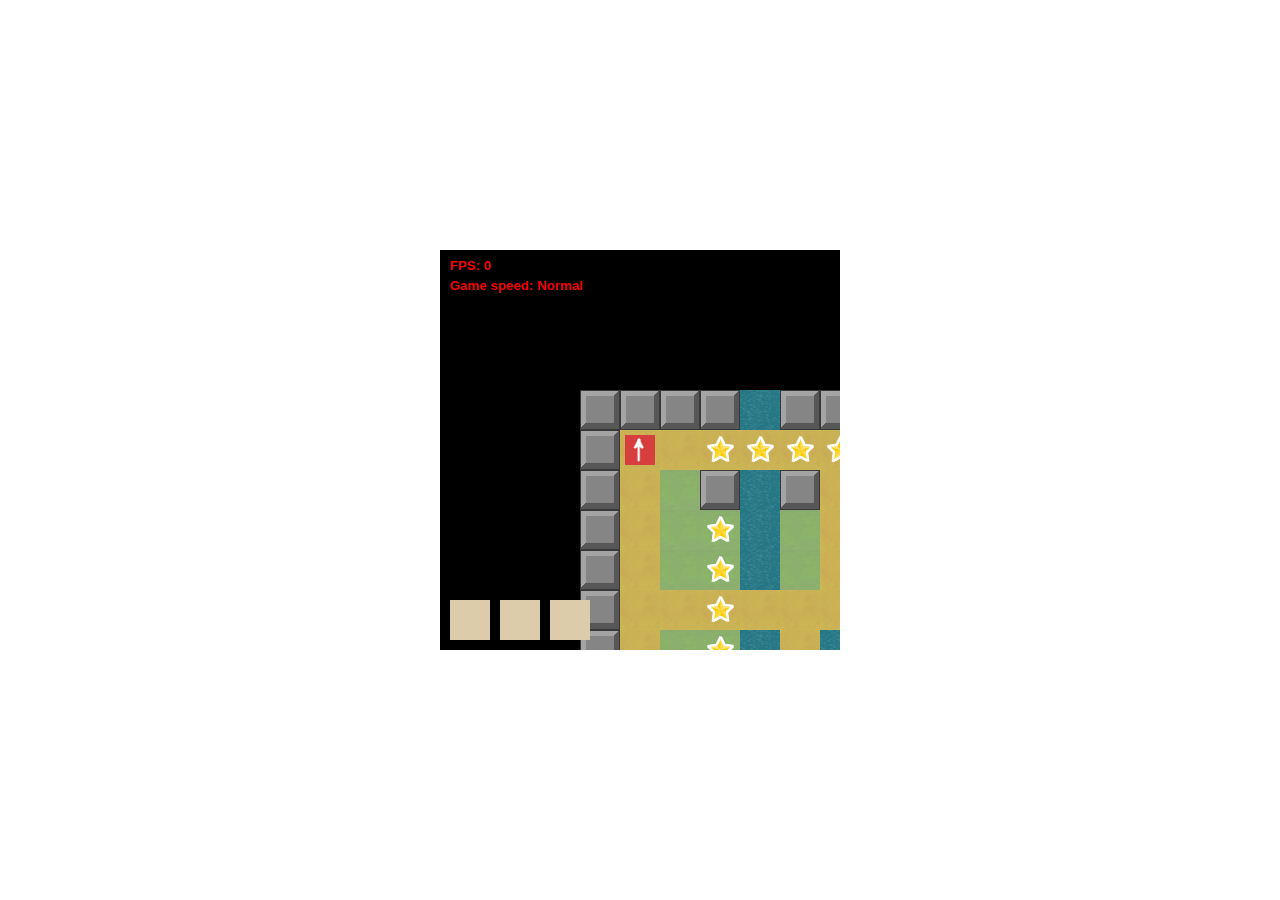
<file: game1/index.html>
<!DOCTYPE html>
<html lang="fr">
<head>
    <meta charset="UTF-8">
    <meta http-equiv="X-UA-Compatible" content="IE=edge">
    <meta name="viewport" content="width=device-width, initial-scale=1.0">
    <link rel="stylesheet" href="assets/css/normalize.css">
    <link rel="stylesheet" href="assets/css/style.css">
    <title>Test -Sprites</title>
</head>
<body>
    <!-- <div class="btn">
        <button onclick="moveTop()">Up</button>
        <button onclick="moveLeft()">Left</button>
        <button onclick="moveRight()">Right</button>
        <button onclick="moveDown()">Down</button>
        <button onclick="moveStop()">Stop</button>
    </div> -->

    <canvas id="game" width="400" height="400"></canvas>

    <script src="assets/js/game.js"></script>
</body>
</html>
</file>
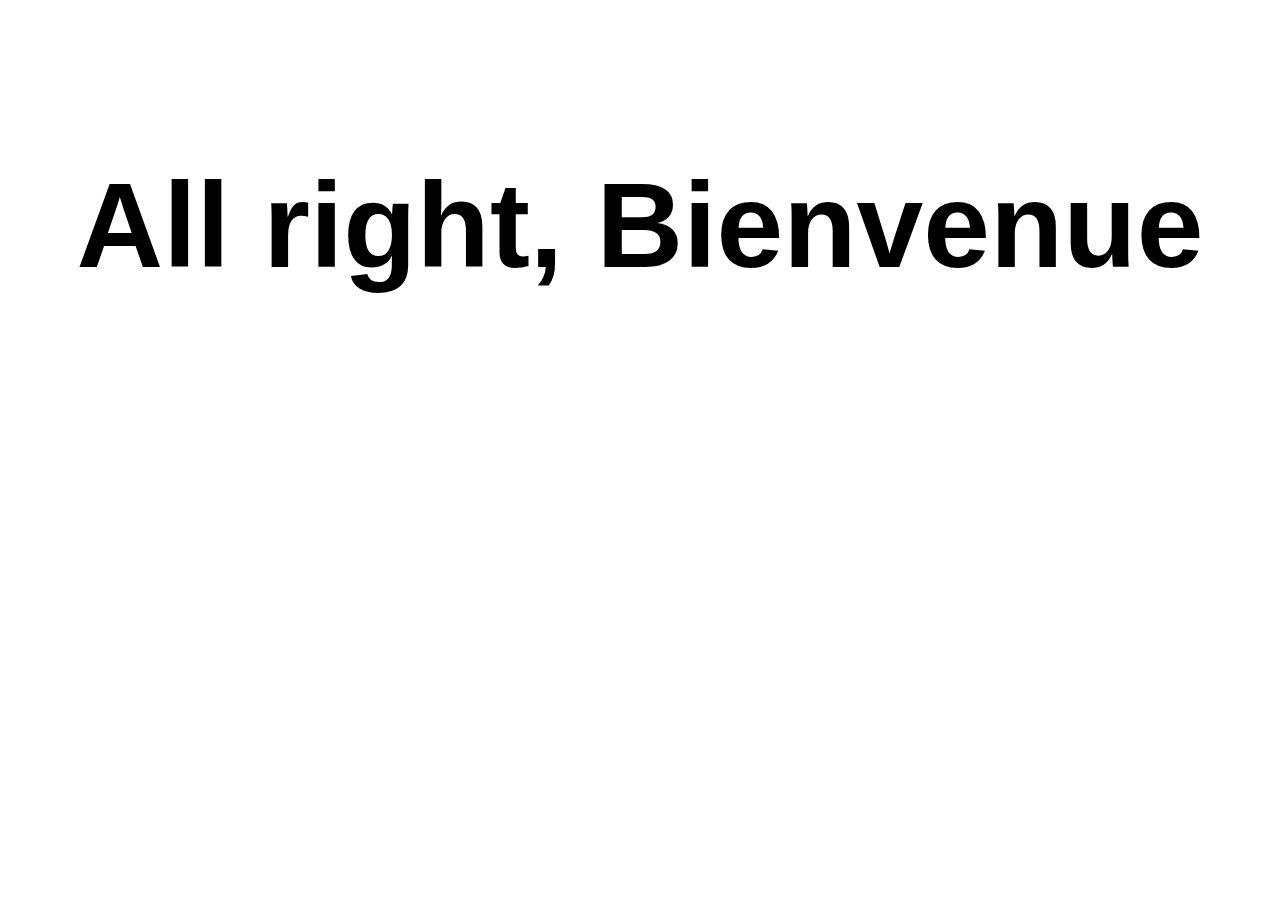
<file: page_de_chargement_n_1/index.html>
<!DOCTYPE html>
<html lang="fr">
    <head>
        <meta charset="UTF-8" />
        <meta http-equiv="X-UA-Compatible" content="IE=edge" />
        <meta name="viewport" content="width=device-width, initial-scale=1.0" />
        <link rel="stylesheet" href="./assets/css/style.css" />
        <title>Test - Page de chargement n°1</title>
    </head>
    <body>
        <div class="loader">
            <span class="lettre">C</span>
            <span class="lettre">H</span>
            <span class="lettre">A</span>
            <span class="lettre">R</span>
            <span class="lettre">G</span>
            <span class="lettre">E</span>
            <span class="lettre">M</span>
            <span class="lettre">E</span>
            <span class="lettre">N</span>
            <span class="lettre">T</span>
        </div>

        <div class="accueil">
            <h1>All right, Bienvenue</h1>
        </div>

        <script src="./assets/js/script.js"></script>
    </body>
</html>
</file>
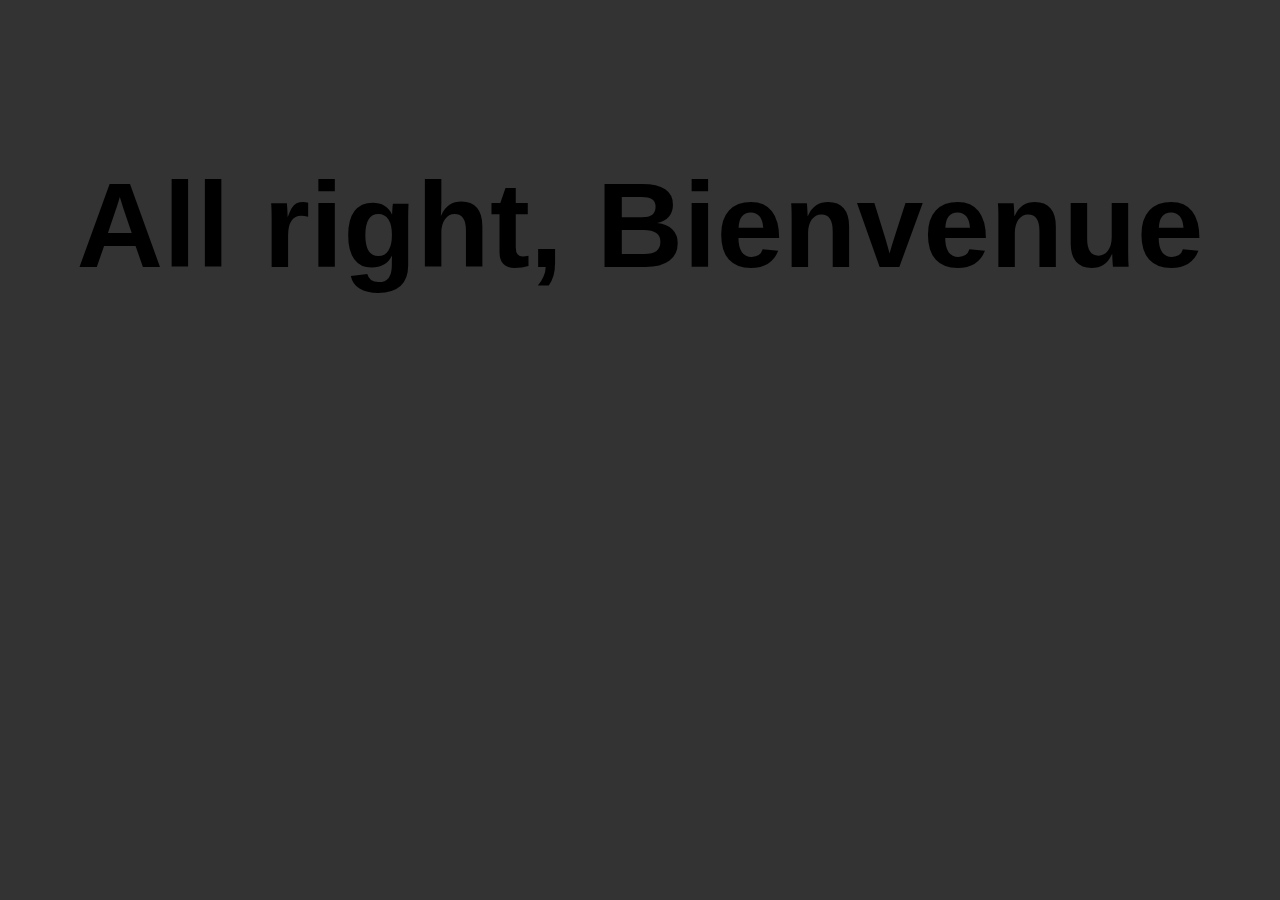
<file: page_de_chargement_n_2/index.html>
<!DOCTYPE html>
<html lang="fr">
    <head>
        <meta charset="UTF-8" />
        <meta http-equiv="X-UA-Compatible" content="IE=edge" />
        <meta name="viewport" content="width=device-width, initial-scale=1.0" />
        <link rel="stylesheet" href="./assets/css/style.css" />
        <title>Test - Page de chargement n°2</title>
    </head>
    <body>
        <div class="bb"></div>
        
        <div class="accueil">
            <h1>All right, Bienvenue</h1>
        </div>

        <script src="./assets/js/script.js"></script>
    </body>
</html>
</file>
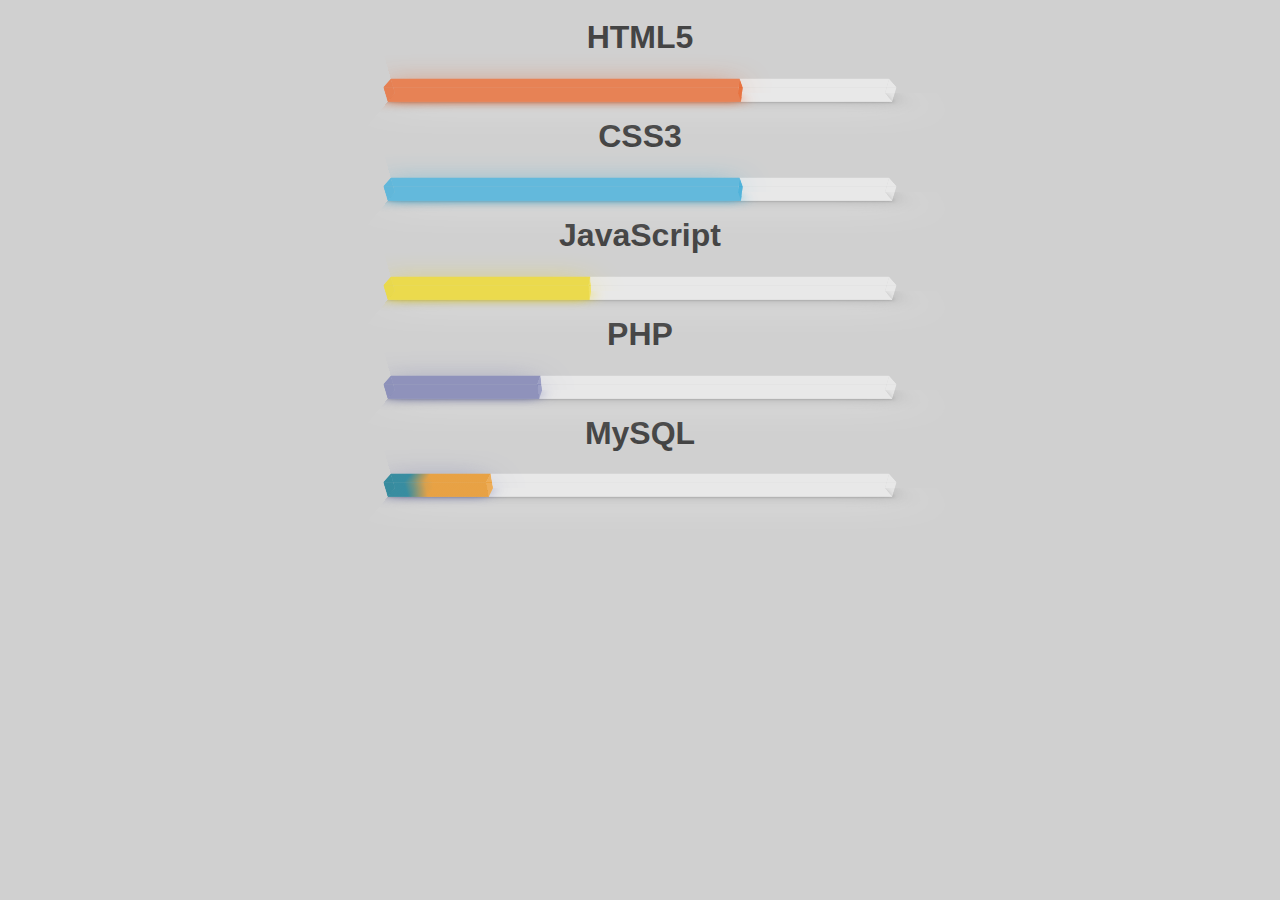
<file: Skill_bars_n_1/index.html>
<!DOCTYPE html>
<html lang="en">
<head>
    <meta charset="UTF-8">
    <meta http-equiv="X-UA-Compatible" content="IE=edge">
    <meta name="viewport" content="width=device-width, initial-scale=1.0">
    <link rel="stylesheet" href="./assets/css/style.css">
    <title>Skill Bars n°1</title>
</head>
<body>
    <div class="container">
        <section>
            <article>
                <h1>HTML5</h1>
                <div class="chart">
                    <div class="bar bar-70 html">
                        <div class="face top">
                            <div class="growing-bar"></div>
                        </div>
                        <div class="face side-0">
                            <div class="growing-bar"></div>
                        </div>
                        <div class="face floor">
                            <div class="growing-bar"></div>
                        </div>
                        <div class="face side-a"></div>
                        <div class="face side-b"></div>
                        <div class="face side-c"></div>
                        <div class="face side-1">
                            <div class="growing-bar"></div>
                        </div>
                    </div>
                </div>
                <h1>CSS3</h1>
                <div class="chart">
                    <div class="bar bar-70 css">
                        <div class="face top">
                            <div class="growing-bar"></div>
                        </div>
                        <div class="face side-0">
                            <div class="growing-bar"></div>
                        </div>
                        <div class="face floor">
                            <div class="growing-bar"></div>
                        </div>
                        <div class="face side-a"></div>
                        <div class="face side-b"></div>
                        <div class="face side-c"></div>
                        <div class="face side-1">
                            <div class="growing-bar"></div>
                        </div>
                    </div>
                </div>
                <h1>JavaScript</h1>
                <div class="chart">
                    <div class="bar bar-40 js">
                        <div class="face top">
                            <div class="growing-bar growing-bar-js"></div>
                        </div>
                        <div class="face side-0">
                            <div class="growing-bar growing-bar-js"></div>
                        </div>
                        <div class="face floor">
                            <div class="growing-bar growing-bar-js"></div>
                        </div>
                        <div class="face side-a"></div>
                        <div class="face side-b"></div>
                        <div class="face side-c"></div>
                        <div class="face side-1">
                            <div class="growing-bar growing-bar-js"></div>
                        </div>
                    </div>
                </div>
                <h1>PHP</h1>
                <div class="chart">
                    <div class="bar bar-30 php">
                        <div class="face top">
                            <div class="growing-bar"></div>
                        </div>
                        <div class="face side-0">
                            <div class="growing-bar"></div>
                        </div>
                        <div class="face floor">
                            <div class="growing-bar"></div>
                        </div>
                        <div class="face side-a"></div>
                        <div class="face side-b"></div>
                        <div class="face side-c"></div>
                        <div class="face side-1">
                            <div class="growing-bar"></div>
                        </div>
                    </div>
                </div>
                <h1>MySQL</h1>
                <div class="chart">
                    <div class="bar bar-20 mysql">
                        <div class="face top">
                            <div class="growing-bar"></div>
                        </div>
                        <div class="face side-0">
                            <div class="growing-bar"></div>
                        </div>
                        <div class="face floor">
                            <div class="growing-bar"></div>
                        </div>
                        <div class="face side-a"></div>
                        <div class="face side-b"></div>
                        <div class="face side-c"></div>
                        <div class="face side-1">
                            <div class="growing-bar"></div>
                        </div>
                    </div>
                </div>
            </article>
        </section>
    </div> 
</body>
</html>
</file>
<file: game1/assets/css/style.css>
body {
    width: 100vw;
    height: 100vh;
    display: flex;
    justify-content: center;
    align-items: center;
}
</file>
<file: page_de_chargement_n_1/assets/css/style.css>
*, ::before, ::after {
    box-sizing: border-box;
    margin: 0;
    padding: 0;
}

body {
    font-family: Arial, Helvetica, sans-serif;
    height: 100vh;
}

.accueil {
    height: 100%;
    width: 100%;
    background: url(https://images.unsplash.com/photo-1511576661531-b34d7da5d0bb?ixlib=rb-1.2.1&ixid=eyJhcHBfaWQiOjEyMDd9&auto=format&fit=crop&w=1350&q=80);
    background-repeat: no-repeat;
    background-size: cover;
    background-position: center;
    display: flex;
    justify-content: center;
    align-items: center;
}

.accueil h1 {
    font-size: 120px;
    margin-bottom: 450px;
}

.loader {
    position: absolute;
    width: 100%;
    height: 100%;
    background-color: #000;
    display: flex;
    justify-content: center;
    align-items: center;
}

.lettre {
    color: #b68181;
    font-size: 80px;
    letter-spacing: 15px;
    margin-bottom: 150px;
    animation: flash 1.2s linear infinite;
}

@keyframes flash {
    0% {
        color: #ff0000;
        text-shadow: 0 0 7px #ff0000;
    }
    90% {
        color: #b68181;
        text-shadow: none;
    }
    100% {
        color: #ff0000;
        text-shadow: 0 0 7px #ff0000;
    }
}

.lettre:nth-child(1) {
    animation-delay: 0.1s;
}

.lettre:nth-child(2) {
    animation-delay: 0.2s;
}

.lettre:nth-child(3) {
    animation-delay: 0.3s;
}

.lettre:nth-child(4) {
    animation-delay: 0.4s;
}

.lettre:nth-child(5) {
    animation-delay: 0.5s;
}

.lettre:nth-child(6) {
    animation-delay: 0.6s;
}

.lettre:nth-child(7) {
    animation-delay: 0.7s;
}

.lettre:nth-child(8) {
    animation-delay: 0.8s;
}

.lettre:nth-child(9) {
    animation-delay: 0.9s;
}

.lettre:nth-child(10) {
    animation-delay: 1s;
}

.fondu-out {
    opacity: 0;
    transition: opacity 0.4s ease-out;
}
</file>
<file: page_de_chargement_n_2/assets/css/style.css>
*, ::before, ::after {
		box-sizing: border-box;
		margin: 0;
		padding: 0;
}

html,
body {
	height: 100%;
}

body {
	position: relative;
	background-color: #333333;
	font-family: Arial, Helvetica, sans-serif;
	height: 100vh;
}

.bb::before, .bb::after, .bb {
		position: absolute;
		top: 0;
		bottom: 0;
		left: 0;
		right: 0;
	}
	
.bb {
	width: 200px;
	height: 200px;
	margin: auto;
	background: url("../img/dragon_sources.svg") no-repeat 50%/70% #0000001a;
	color: #ff3333;
	box-shadow: inset 0 0 0 1px #ff333380;
	border-radius: 50%;
}
.bb::before, .bb::after {
	content: "";
	z-index: -1;
	margin: -5%;
	box-shadow: inset 0 0 0 2px;
	animation: clipMe 8s linear infinite;
	border-radius: 50%;
}
.bb::before {
	animation-delay: -4s;
}

@keyframes clipMe {
	0%, 100% {
		clip: rect(0px, 220px, 2px, 0px);
	}
	25% {
		clip: rect(0px, 2px, 220px, 0px);
	}
	50% {
		clip: rect(218px, 220px, 220px, 0px);
	}
	75% {
		clip: rect(0px, 220px, 220px, 218px);
	}
}

.fondu-out {
		opacity: 0;
		transition: opacity 0.4s ease-out;
}

.accueil {
    height: 100%;
    width: 100%;
    background: url(https://images.unsplash.com/photo-1511576661531-b34d7da5d0bb?ixlib=rb-1.2.1&ixid=eyJhcHBfaWQiOjEyMDd9&auto=format&fit=crop&w=1350&q=80);
    background-repeat: no-repeat;
    background-size: cover;
    background-position: center;
    display: flex;
    justify-content: center;
    align-items: center;
}

.accueil h1 {
    font-size: 120px;
    margin-bottom: 450px;
}
</file>
<file: Skill_bars_n_1/assets/css/style.css>
body {
	font-family: "Open Sans", sans-serif;
	font-size: 16px;
	font-weight: 300;
	line-height: 1em;
	text-align: center;
	color: #444;
	background: #d0d0d0;
}

/* CENTER LES SKILL BARS */

section {
	display: flex;
	justify-content: center;
	flex-direction: column;
	margin-bottom: 2em;
	padding: 0;
}

/* WIDTH (LONGUEUR) DES SKILLS BARS */

section article {
	align-self: center;
	width: 30rem;
	margin-bottom: 2em;
}

/* BARS */
/* FONT-SIZE (HAUTEUR) DES SKILLS BARS */

.chart {
	font-size: 0.25em;
	perspective: 500px;
	perspective-origin: 50% 50%;
	-webkit-backface-visibility: visible;
	backface-visibility: visible;
}

.bar {
	font-size: 1em;
	position: relative;
	height: 10em;
	transition: all 0.3s ease-in-out;
	transform: rotateX(60deg) rotateY(0deg);
	transform-style: preserve-3d;
}

.bar .face {
	font-size: 2em;
	position: relative;
	width: 100%;
	height: 2em;
	background-color: #fefefe4d;
}

.bar .face.side-a,
.bar .face.side-b,
.bar .face.side-c {
	width: 2em;
}

.bar .side-a {
	transform: rotateX(90deg) rotateY(-90deg) translateX(2em) translateY(1em) translateZ(1em);
}

.bar .side-b {
	transform: rotateX(90deg) rotateY(-90deg) translateX(4em) translateY(1em) translateZ(-1em);
	position: absolute;
	right: 0;
}

.bar .side-c {
	transform: rotateX(90deg) rotateY(-90deg) translateX(4em) translateY(1em) translateZ(-1em);
	position: absolute;
	right: 0;
}

.bar .side-0 {
	transform: rotateX(90deg) rotateY(0) translateX(0) translateY(1em) translateZ(-1em);
}

.bar .side-1 {
	transform: rotateX(90deg) rotateY(0) translateX(0) translateY(1em) translateZ(3em);
}

.bar .top {
	transform: rotateX(0deg) rotateY(0) translateX(0em) translateY(4em) translateZ(2em);
}

.bar .floor {
	box-shadow: 0 0.1em 0.6em #0000004d, 0.6em -0.5em 3em #0000004d, 1em -1em 8em #fefefe;
}

/* COLOR BARS GLOBAL */

.bar .side-a,
.growing-bar {
	background-color: #80808099;
	width: 100%;
	height: 2em;
}

/* COLOR BARS HTML */

.bar.html .side-a,
.bar.html .growing-bar {
	background-color: #e4602799;
}

.bar.html .side-c {
	background-color: #e46027;
	right: 30%;
}

.bar.html .side-0 .growing-bar {
	box-shadow: -0.5em -1.5em 4em #e46027;
}

.bar.html .floor .growing-bar {
	box-shadow: 0em 0em 2em #e46027;
}

/* COLOR BARS CSS */

.bar.css .side-a,
.bar.css .growing-bar {
	background-color: #38a9d599;
}

.bar.css .side-c {
	background-color: #38a9d5;
	right: 30%;
}

.bar.css .side-0 .growing-bar {
	box-shadow: -0.5em -1.5em 4em #38a9d5;
}

.bar.css .floor .growing-bar {
	box-shadow: 0em 0em 2em #38a9d5;
}

/* COLOR BARS JAVASCRIPT */

.bar.js .side-a,
.bar.js .growing-bar {
	background-color: #ead41c99;
}

.bar.js .side-c {
	background-color: #ead41c;
	right: 60%;
}

.bar.js .side-0 .growing-bar {
	box-shadow: -0.5em -1.5em 4em #ead41c;
}

.bar.js .floor .growing-bar {
	box-shadow: 0em 0em 2em #ead41c;
}

/* COLOR BARS PHP */

.bar.php .side-a,
.bar.php .growing-bar {
	background-color: #7276ac99;
}

.bar.php .side-c {
	background-color: #7276ac;
	right: 70%;
}

.bar.php .side-0 .growing-bar {
	box-shadow: -0.5em -1.5em 4em #7276ac;
}

.bar.php .floor .growing-bar {
	box-shadow: 0em 0em 2em #7276ac;
}

/* COLOR BARS MYSQL */

.bar.mysql .side-a {
	background-color: #006f8899;
}

.bar.mysql .growing-bar {
	background: linear-gradient(90deg, #006f8899 20%, #e68a1099 40%);
}

.bar.mysql .side-c {
	background-color: #e68a10;
	right: 80%;
}

.bar.mysql .side-0 .growing-bar {
	box-shadow: -0.5em -1.5em 4em #7276ac;
}

.bar.mysql .floor .growing-bar {
	box-shadow: 0em 0em 2em #7276ac;
}

/* POURCENTAGE BARS GLOBAL */

.bar-10 .growing-bar {
	width: 10%;
	animation: Animate-10 4s;
}

.bar-20 .growing-bar {
	width: 20%;
	animation: Animate-20 4s;
}

.bar-30 .growing-bar {
	width: 30%;
	animation: Animate-30 4s;
}

.bar-40 .growing-bar {
	width: 40%;
	animation: Animate-40 4s;
}

.bar-50 .growing-bar {
	width: 50%;
	animation: Animate-50 4s;
}

.bar-60 .growing-bar {
	width: 60%;
	animation: Animate-60 4s;
}

.bar-70 .growing-bar {
	width: 70%;
	animation: Animate-70 4s;
}

.bar-80 .growing-bar {
	width: 80%;
	animation: Animate-80 4s;
}

.bar-90 .growing-bar {
	width: 90%;
	animation: Animate-90 4s;
}

.bar-100 .growing-bar {
	width: 100%;
	animation: Animate-100 4s;
}

/* POURCENTAGE CARRE DROIT */

.bar-10 .side-c {
	animation: Animate-side-10 4s;
}

.bar-20 .side-c {
	animation: Animate-side-20 4s;
}

.bar-30 .side-c {
	animation: Animate-side-30 4s;
}

.bar-40 .side-c {
	animation: Animate-side-40 4s;
}

.bar-50 .side-c {
	animation: Animate-side-50 4s;
}

.bar-60 .side-c {
	animation: Animate-side-60 4s;
}

.bar-70 .side-c {
	animation: Animate-side-70 4s;
}

.bar-80 .side-c {
	animation: Animate-side-80 4s;
}

.bar-90 .side-c {
	animation: Animate-side-90 4s;
}

.bar-100 .side-c {
	animation: Animate-side-100 4s;
}

/* ANIMATION BARS */

@keyframes Animate-10 {
	from {
		width: 10px;
	}
	to {
		width: 10%;
	}
}

@keyframes Animate-20 {
	from {
		width: 10px;
	}
	to {
		width: 20%;
	}
}

@keyframes Animate-30 {
	from {
		width: 10px;
	}
	to {
		width: 30%;
	}
}

@keyframes Animate-40 {
	from {
		width: 10px;
	}
	to {
		width: 40%;
	}
}

@keyframes Animate-50 {
	from {
		width: 10px;
	}
	to {
		width: 50%;
	}
}

@keyframes Animate-60 {
	from {
		width: 10px;
	}
	to {
		width: 60%;
	}
}

@keyframes Animate-70 {
	from {
		width: 10px;
	}
	to {
		width: 70%;
	}
}

@keyframes Animate-80 {
	from {
		width: 10px;
	}
	to {
		width: 80%;
	}
}

@keyframes Animate-90 {
	from {
		width: 10px;
	}
	to {
		width: 90%;
	}
}

@keyframes Animate-100 {
	from {
		width: 10px;
	}
	to {
		width: 100%;
	}
}

/* ANIMATION CARRE DROITE */

@keyframes Animate-side-10 {
	from {
		right: 98%;
	}
	to {
		right: 90%;
	}
}

@keyframes Animate-side-20 {
	from {
		right: 98%;
	}
	to {
		right: 80%;
	}
}

@keyframes Animate-side-30 {
	from {
		right: 98%;
	}
	to {
		right: 70%;
	}
}

@keyframes Animate-side-40 {
	from {
		right: 98%;
	}
	to {
		right: 60%;
	}
}

@keyframes Animate-side-50 {
	from {
		right: 98%;
	}
	to {
		right: 50%;
	}
}

@keyframes Animate-side-60 {
	from {
		right: 98%;
	}
	to {
		right: 40%;
	}
}

@keyframes Animate-side-70 {
	from {
		right: 98%;
	}
	to {
		right: 30%;
	}
}

@keyframes Animate-side-80 {
	from {
		right: 98%;
	}
	to {
		right: 20%;
	}
}

@keyframes Animate-side-90 {
	from {
		right: 98%;
	}
	to {
		right: 10%;
	}
}

@keyframes Animate-side-100 {
	from {
		right: 98%;
	}
	to {
		right: 0%;
	}
}
</file>
